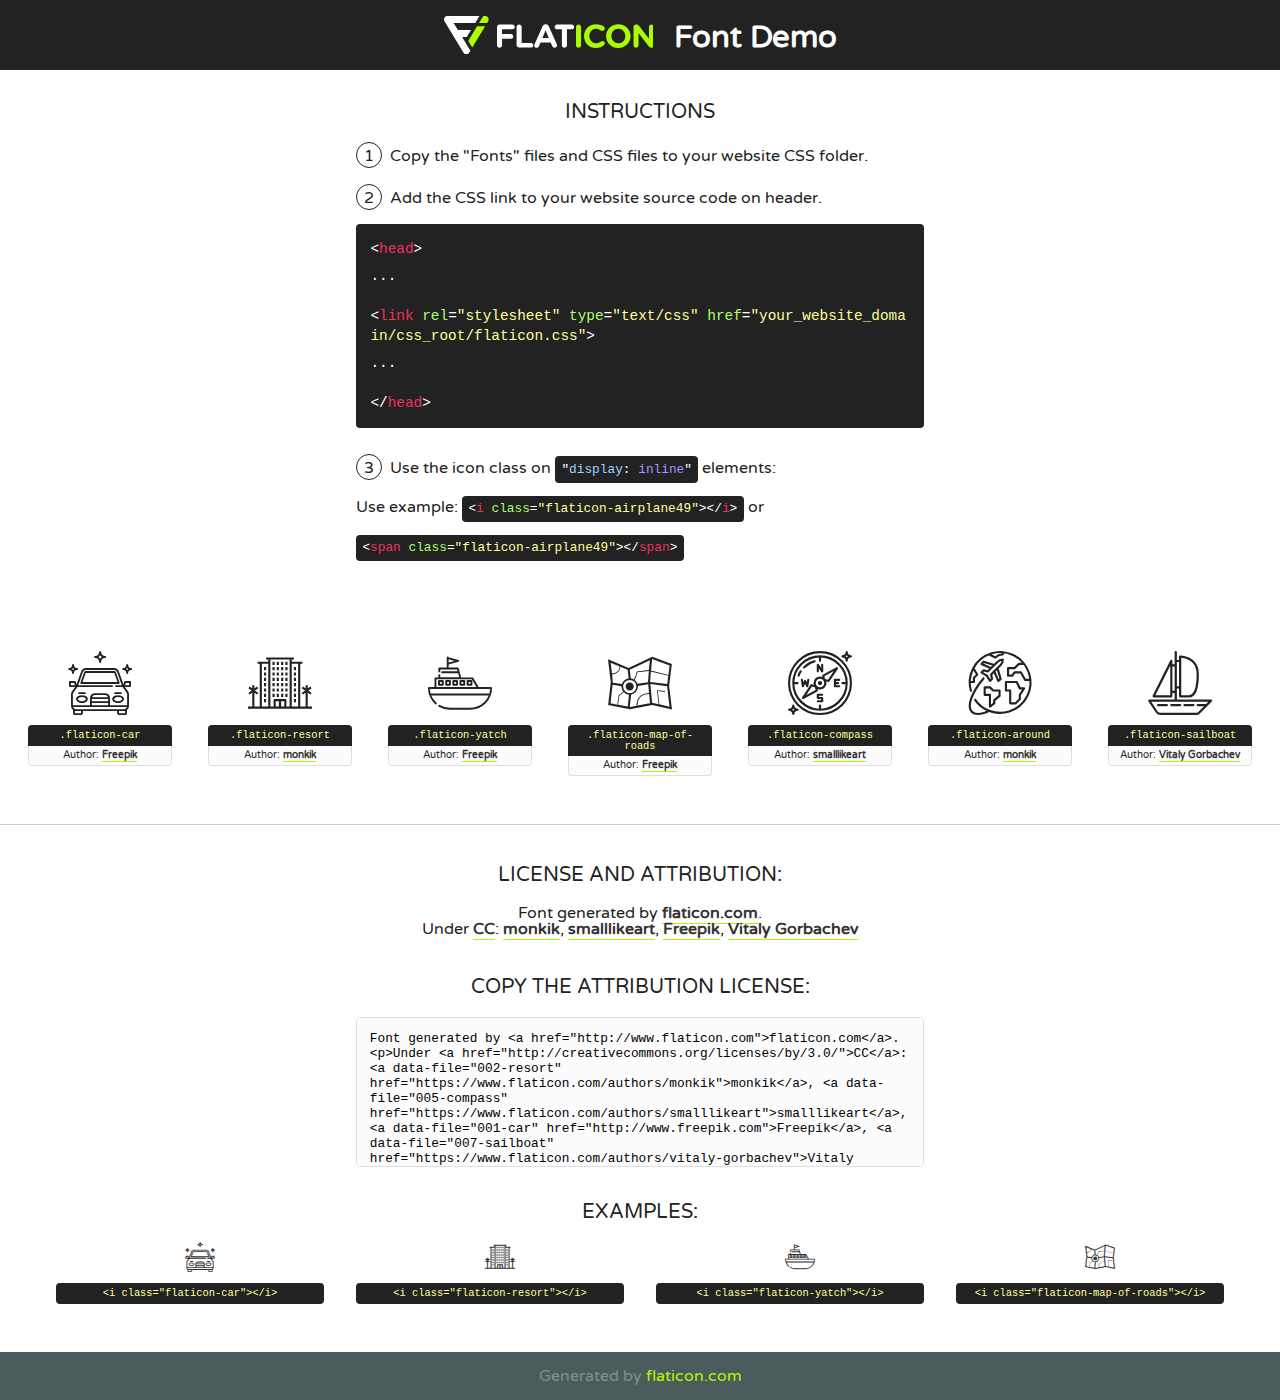
<file: project1/app1/static/fonts/flaticon/font/flaticon.html>
<!DOCTYPE html>
<!--
  Flaticon icon font: Flaticon
  Creation date: 05/07/2018 04:38
-->
<html>
<!DOCTYPE html>
<html>

<head>
    <title>Flaticon WebFont</title>
    <link href="http://fonts.googleapis.com/css?family=Varela+Round" rel="stylesheet" type="text/css" />
    <link rel="stylesheet" type="text/css" href="flaticon.css">
    <meta charset="UTF-8">
    <style>
    html, body, div, span, applet, object, iframe,
    h1, h2, h3, h4, h5, h6, p, blockquote, pre,
    a, abbr, acronym, address, big, cite, code,
    del, dfn, em, img, ins, kbd, q, s, samp,
    small, strike, strong, sub, sup, tt, var,
    b, u, i, center,
    dl, dt, dd, ol, ul, li,
    fieldset, form, label, legend,
    table, caption, tbody, tfoot, thead, tr, th, td,
    article, aside, canvas, details, embed, 
    figure, figcaption, footer, header, hgroup, 
    menu, nav, output, ruby, section, summary,
    time, mark, audio, video {
        margin: 0;
        padding: 0;
        border: 0;
        font-size: 100%;
        font: inherit;
        vertical-align: baseline;
    }
    /* HTML5 display-role reset for older browsers */
    article, aside, details, figcaption, figure, 
    footer, header, hgroup, menu, nav, section {
        display: block;
    }
    body {
        line-height: 1;
    }
    ol, ul {
        list-style: none;
    }
    blockquote, q {
        quotes: none;
    }
    blockquote:before, blockquote:after,
    q:before, q:after {
        content: '';
        content: none;
    }
    table {
        border-collapse: collapse;
        border-spacing: 0;
    }
    body {
        font-family: 'Varela Round', Helvetica, Arial, sans-serif;
        font-size: 16px;
        color: #222;
    }
    a {
        color: #333;
        border-bottom: 1px solid #a9fd00;
        font-weight: bold;
        text-decoration: none;
    }
    * {
        -moz-box-sizing: border-box;
        -webkit-box-sizing: border-box;
        box-sizing: border-box;
        margin: 0;
        padding: 0;
    }
    [class^="flaticon-"]:before, [class*=" flaticon-"]:before, [class^="flaticon-"]:after, [class*=" flaticon-"]:after {
        font-family: Flaticon;
        font-size: 30px;
        font-style: normal;
        margin-left: 20px;
        color: #333;
    }
    .wrapper {
        max-width: 600px;
        margin: auto;
        padding: 0 1em;
    }
    .title {
        font-size: 1.25em;
        text-align: center;
        margin-bottom: 1em;
        text-transform: uppercase;
    }
    header {
        text-align: center;
        background-color: #222;
        color: #fff;
        padding: 1em;
    }
    header .logo {
        width: 210px;
        height: 38px;
        display: inline-block;
        vertical-align: middle;
        margin-right: 1em;
        border: none;
    }
    header strong {
        font-size: 1.95em;
        font-weight: bold;
        vertical-align: middle;
        margin-top: 5px;
        display: inline-block;
    }
    .demo {
        margin: 2em auto;
        line-height: 1.25em;
    }
    .demo ul li {
        margin-bottom: 1em;
    }
    .demo ul li .num {
        color: #222;
        border-radius: 20px;
        display: inline-block;
        width: 26px;
        padding: 3px;
        height: 26px;
        text-align: center;
        margin-right: 0.5em;
        border: 1px solid #222;
    }
    .demo ul li code {
        background-color: #222;
        border-radius: 4px;
        padding: 0.25em 0.5em;
        display: inline-block;
        color: #fff;
        font-family: Consolas,Monaco,Lucida Console,Liberation Mono,DejaVu Sans Mono,Bitstream Vera Sans Mono,Courier New, monospace;
        font-weight: lighter;
        margin-top: 1em;
        font-size: 0.8em;
        word-break: break-all;
    }
    .demo ul li code.big {
        padding: 1em;
        font-size: 0.9em;
    }
    .demo ul li code .red {
        color: #EF3159;
    }
    .demo ul li code .green {
        color: #ACFF65;
    }
    .demo ul li code .yellow {
        color: #FFFF99;
    }
    .demo ul li code .blue {
        color: #99D3FF;
    }
    .demo ul li code .purple {
        color: #A295FF;
    }
    .demo ul li code .dots {
        margin-top: 0.5em;
        display: block;
    }
    #glyphs {
        border-bottom: 1px solid #ccc;
        padding: 2em 0;
        text-align: center;
    }
    .glyph {
        display: inline-block;
        width: 9em;
        margin: 1em;
        text-align: center;
        vertical-align: top;
        background: #FFF;
    }
    .glyph .glyph-icon {
        padding: 10px;
        display: block;
        font-family:"Flaticon";
        font-size: 64px;
        line-height: 1;
    }
    .glyph .glyph-icon:before {
        font-size: 64px;
        color: #222;
        margin-left: 0;
    }
    .class-name {
        font-size: 0.65em;
        background-color: #222;
        color: #fff;
        border-radius: 4px 4px 0 0;
        padding: 0.5em;
        color: #FFFF99;
        font-family: Consolas,Monaco,Lucida Console,Liberation Mono,DejaVu Sans Mono,Bitstream Vera Sans Mono,Courier New, monospace;
    }
    .author-name {
        font-size: 0.6em;
        background-color: #fcfcfd;
        border: 1px solid #DEDEE4;
        border-top: 0;
        border-radius: 0 0 4px 4px;
        padding: 0.5em;
    }
    .class-name:last-child {
        font-size: 10px;
        color:#888;
    }
    .class-name:last-child a {
        font-size: 10px;
        color:#555;
    }
    .class-name:last-child a:hover {
        color:#a9fd00;
    }
    .glyph > input {
        display: block;
        width: 100px;
        margin: 5px auto;
        text-align: center;
        font-size: 12px;
        cursor: text;
    }
    .glyph > input.icon-input {
        font-family:"Flaticon";
        font-size: 16px;
        margin-bottom: 10px;
    }
    .attribution .title {
        margin-top: 2em;
    }
    .attribution textarea {
        background-color: #fcfcfd;
        padding: 1em;
        border: none;
        box-shadow: none;
        border: 1px solid #DEDEE4;
        border-radius: 4px;
        resize: none;
        width: 100%;
        height: 150px;
        font-size: 0.8em;
        font-family: Consolas,Monaco,Lucida Console,Liberation Mono,DejaVu Sans Mono,Bitstream Vera Sans Mono,Courier New, monospace;
        -webkit-appearance: none;
    }
    .iconsuse {
        margin: 2em auto;
        text-align: center;
        max-width: 1200px;
    }
    .iconsuse:after {
        content: '';
        display: table;
        clear: both;
    }
    .iconsuse .image {
        float: left;
        width: 25%;
        padding: 0 1em;
    }
    .iconsuse .image p {
        margin-bottom: 1em;
    }
    .iconsuse .image span {
        display: block;
        font-size: 0.65em;
        background-color: #222;
        color: #fff;
        border-radius: 4px;
        padding: 0.5em;
        color: #FFFF99;
        margin-top: 1em;
        font-family: Consolas,Monaco,Lucida Console,Liberation Mono,DejaVu Sans Mono,Bitstream Vera Sans Mono,Courier New, monospace;
    }
    #footer {
        text-align: center;
        background-color: #4C5B5C;
        color: #7c9192;
        padding: 1em;
    }
    #footer a {
        border: none;
        color: #a9fd00;
        font-weight: normal;
    }
    @media (max-width: 960px) {
        .iconsuse .image {
            width: 50%;
        }
    }
    @media (max-width: 560px) {
        .iconsuse .image {
            width: 100%;
        }
    }
    </style>
</head>

<body class="characters-off">

    <header>
        <a href="http://www.flaticon.com" target="_blank" class="logo">
            <svg version="1.1" xmlns="http://www.w3.org/2000/svg" xmlns:xlink="http://www.w3.org/1999/xlink" xmlns:a="http://ns.adobe.com/AdobeSVGViewerExtensions/3.0/" viewBox="0 0 560.875 102.036" enable-background="new 0 0 560.875 102.036" xml:space="preserve">
                <defs>
                </defs>
                <g>
                    <g class="letters">
                        <path fill="#ffffff" d="M141.596,29.675c0-3.777,2.985-6.767,6.764-6.767h34.438c3.426,0,6.15,2.728,6.15,6.15
                        c0,3.43-2.724,6.149-6.15,6.149h-27.674v13.091h23.719c3.429,0,6.151,2.724,6.151,6.15c0,3.43-2.723,6.149-6.151,6.149h-23.719
                        v17.574c0,3.773-2.986,6.761-6.764,6.761c-3.779,0-6.764-2.989-6.764-6.761V29.675z"></path>
                        <path fill="#ffffff" d="M193.844,29.149c0-3.781,2.985-6.767,6.764-6.767c3.776,0,6.763,2.985,6.763,6.767v42.957h25.039
                        c3.426,0,6.149,2.726,6.149,6.153c0,3.425-2.723,6.15-6.149,6.15h-31.802c-3.779,0-6.764-2.986-6.764-6.768V29.149z"></path>
                        <path fill="#ffffff" d="M241.891,75.71l21.438-48.407c1.492-3.341,4.215-5.357,7.906-5.357h0.792
                        c3.686,0,6.323,2.017,7.815,5.357l21.439,48.407c0.436,0.967,0.701,1.845,0.701,2.723c0,3.602-2.809,6.501-6.414,6.501
                        c-3.161,0-5.269-1.845-6.499-4.655l-4.132-9.661h-27.059l-4.301,10.102c-1.144,2.631-3.426,4.214-6.237,4.214
                        c-3.517,0-6.24-2.81-6.24-6.325C241.1,77.64,241.451,76.677,241.891,75.71z M279.932,58.666l-8.521-20.297l-8.526,20.297H279.932
                        z"></path>
                        <path fill="#ffffff" d="M314.864,35.387H301.86c-3.429,0-6.239-2.813-6.239-6.238c0-3.429,2.811-6.24,6.239-6.24h39.533
                        c3.426,0,6.237,2.811,6.237,6.24c0,3.425-2.811,6.238-6.237,6.238h-13.001v42.785c0,3.773-2.99,6.761-6.764,6.761
                        c-3.779,0-6.764-2.989-6.764-6.761V35.387z"></path>
                        <path fill="#A9FD00" d="M352.615,29.149c0-3.781,2.985-6.767,6.767-6.767c3.774,0,6.761,2.985,6.761,6.767v49.024
                        c0,3.773-2.987,6.761-6.761,6.761c-3.781,0-6.767-2.989-6.767-6.761V29.149z"></path>
                        <path fill="#A9FD00" d="M374.132,53.836v-0.179c0-17.481,13.178-31.801,32.065-31.801c9.22,0,15.459,2.458,20.557,6.238
                        c1.402,1.054,2.637,2.985,2.637,5.357c0,3.692-2.985,6.59-6.681,6.59c-1.845,0-3.071-0.702-4.044-1.319
                        c-3.776-2.813-7.729-4.393-12.562-4.393c-10.364,0-17.831,8.611-17.831,19.154v0.173c0,10.542,7.291,19.329,17.831,19.329
                        c5.715,0,9.492-1.756,13.359-4.834c1.049-0.874,2.458-1.491,4.039-1.491c3.429,0,6.325,2.813,6.325,6.236
                        c0,2.106-1.056,3.78-2.282,4.834c-5.539,4.834-12.036,7.733-21.878,7.733C387.572,85.464,374.132,71.493,374.132,53.836z"></path>
                        <path fill="#A9FD00" d="M433.009,53.836v-0.179c0-17.481,13.79-31.801,32.766-31.801c18.981,0,32.592,14.143,32.592,31.628v0.173
                        c0,17.483-13.785,31.807-32.769,31.807C446.625,85.464,433.009,71.32,433.009,53.836z M484.224,53.836v-0.179
                        c0-10.539-7.725-19.326-18.626-19.326c-10.893,0-18.449,8.611-18.449,19.154v0.173c0,10.542,7.73,19.329,18.626,19.329
                        C476.676,72.986,484.224,64.378,484.224,53.836z"></path>
                        <path fill="#A9FD00" d="M506.233,29.321c0-3.774,2.99-6.763,6.767-6.763h1.401c3.252,0,5.183,1.583,7.029,3.953l26.093,34.265
                        V29.059c0-3.692,2.99-6.677,6.681-6.677c3.683,0,6.671,2.985,6.671,6.677v48.934c0,3.78-2.987,6.765-6.764,6.765h-0.436
                        c-3.257,0-5.188-1.581-7.034-3.953l-27.056-35.492v32.944c0,3.687-2.985,6.676-6.678,6.676c-3.683,0-6.673-2.989-6.673-6.676
                        V29.321z"></path>
                    </g>
                    <g class="insignia">
                        <path fill="#ffffff" d="M48.372,56.137h12.517l11.156-18.537H37.186L25.688,18.539h57.825L94.668,0H9.271
                        C5.925,0,2.842,1.801,1.198,4.716c-1.644,2.907-1.593,6.482,0.134,9.343l50.38,83.501c1.678,2.781,4.689,4.476,7.938,4.476
                        c3.246,0,6.257-1.695,7.935-4.476l2.898-4.804L48.372,56.137z"></path>
                        <g class="i">
                            <path fill="#A9FD00" d="M93.575,18.539h0.031v0.004l21.652,0.004l2.705-4.488c1.727-2.861,1.778-6.436,0.133-9.343
                            C116.454,1.801,113.371,0,110.026,0h-5.294L93.575,18.539z"></path>
                            <polygon fill="#A9FD00" points="88.291,27.356 64.725,66.486 75.519,84.404 109.942,27.356"></polygon>
                        </g>
                    </g>
                </g>
            </svg>
        </a>
        <strong>Font Demo</strong>
    </header>


    <section class="demo wrapper">

        <p class="title">Instructions</p>

        <ul>
            <li>
                <span class="num">1</span>Copy the "Fonts" files and CSS files to your website CSS folder.
            </li>
            <li>
                <span class="num">2</span>Add the CSS link to your website source code on header.
                <code class="big">
                    &lt;<span class="red">head</span>&gt;
                    <br/><span class="dots">...</span>
                    <br/>&lt;<span class="red">link</span> <span class="green">rel</span>=<span class="yellow">"stylesheet"</span> <span class="green">type</span>=<span class="yellow">"text/css"</span> <span class="green">href</span>=<span class="yellow">"your_website_domain/css_root/flaticon.css"</span>&gt;
                    <br/><span class="dots">...</span>
                    <br/>&lt;/<span class="red">head</span>&gt;
                </code>
            </li>

            <li>
                <p>
                    <span class="num">3</span>Use the icon class on <code>"<span class="blue">display</span>:<span class="purple"> inline</span>"</code> elements:
                    <br />
                    Use example: <code>&lt;<span class="red">i</span> <span class="green">class</span>=<span class="yellow">&quot;flaticon-airplane49&quot;</span>&gt;&lt;/<span class="red">i</span>&gt;</code> or <code>&lt;<span class="red">span</span> <span class="green">class</span>=<span class="yellow">&quot;flaticon-airplane49&quot;</span>&gt;&lt;/<span class="red">span</span>&gt;</code>
            </li>
        </ul>

    </section>




   <section id="glyphs">          
    
      
        <div class="glyph"><div class="glyph-icon flaticon-car"></div>
            <div class="class-name">.flaticon-car</div>
            <div class="author-name">Author: <a data-file="001-car" href="http://www.freepik.com">Freepik</a> </div> 
        </div>        
        
        <div class="glyph"><div class="glyph-icon flaticon-resort"></div>
            <div class="class-name">.flaticon-resort</div>
            <div class="author-name">Author: <a data-file="002-resort" href="https://www.flaticon.com/authors/monkik">monkik</a> </div> 
        </div>        
        
        <div class="glyph"><div class="glyph-icon flaticon-yatch"></div>
            <div class="class-name">.flaticon-yatch</div>
            <div class="author-name">Author: <a data-file="003-yatch" href="http://www.freepik.com">Freepik</a> </div> 
        </div>        
        
        <div class="glyph"><div class="glyph-icon flaticon-map-of-roads"></div>
            <div class="class-name">.flaticon-map-of-roads</div>
            <div class="author-name">Author: <a data-file="004-map-of-roads" href="http://www.freepik.com">Freepik</a> </div> 
        </div>        
        
        <div class="glyph"><div class="glyph-icon flaticon-compass"></div>
            <div class="class-name">.flaticon-compass</div>
            <div class="author-name">Author: <a data-file="005-compass" href="https://www.flaticon.com/authors/smalllikeart">smalllikeart</a> </div> 
        </div>        
        
        <div class="glyph"><div class="glyph-icon flaticon-around"></div>
            <div class="class-name">.flaticon-around</div>
            <div class="author-name">Author: <a data-file="006-around" href="https://www.flaticon.com/authors/monkik">monkik</a> </div> 
        </div>        
        
        <div class="glyph"><div class="glyph-icon flaticon-sailboat"></div>
            <div class="class-name">.flaticon-sailboat</div>
            <div class="author-name">Author: <a data-file="007-sailboat" href="https://www.flaticon.com/authors/vitaly-gorbachev">Vitaly Gorbachev</a> </div> 
        </div>        
        

    </section>



    <section class="attribution wrapper"   style="text-align:center;">

      <div class="title">License and attribution:</div><div class="attrDiv">Font generated by <a href="http://www.flaticon.com">flaticon.com</a>. <div><p>Under <a href="http://creativecommons.org/licenses/by/3.0/">CC</a>: <a data-file="002-resort" href="https://www.flaticon.com/authors/monkik">monkik</a>, <a data-file="005-compass" href="https://www.flaticon.com/authors/smalllikeart">smalllikeart</a>, <a data-file="001-car" href="http://www.freepik.com">Freepik</a>, <a data-file="007-sailboat" href="https://www.flaticon.com/authors/vitaly-gorbachev">Vitaly Gorbachev</a></p>  </div>
      </div>
      <div class="title">Copy the Attribution License:</div>

    <textarea onclick="this.focus();this.select();">Font generated by &lt;a href=&quot;http://www.flaticon.com&quot;&gt;flaticon.com&lt;/a&gt;. <p>Under <a href="http://creativecommons.org/licenses/by/3.0/">CC</a>: <a data-file="002-resort" href="https://www.flaticon.com/authors/monkik">monkik</a>, <a data-file="005-compass" href="https://www.flaticon.com/authors/smalllikeart">smalllikeart</a>, <a data-file="001-car" href="http://www.freepik.com">Freepik</a>, <a data-file="007-sailboat" href="https://www.flaticon.com/authors/vitaly-gorbachev">Vitaly Gorbachev</a></p>  
     </textarea>

    </section>

    <section class="iconsuse">

          <div class="title">Examples:</div>            
             
            <div class="image">
                <p>
                    <i class="glyph-icon flaticon-car"></i> 
                    <span>&lt;i class=&quot;flaticon-car&quot;&gt;&lt;/i&gt;</span>
                </p>
            </div>
            
            <div class="image">
                <p>
                    <i class="glyph-icon flaticon-resort"></i> 
                    <span>&lt;i class=&quot;flaticon-resort&quot;&gt;&lt;/i&gt;</span>
                </p>
            </div>
            
            <div class="image">
                <p>
                    <i class="glyph-icon flaticon-yatch"></i> 
                    <span>&lt;i class=&quot;flaticon-yatch&quot;&gt;&lt;/i&gt;</span>
                </p>
            </div>
            
            <div class="image">
                <p>
                    <i class="glyph-icon flaticon-map-of-roads"></i> 
                    <span>&lt;i class=&quot;flaticon-map-of-roads&quot;&gt;&lt;/i&gt;</span>
                </p>
            </div>
                       
        </div>
                            
    </section>

<div id="footer">
    <div>Generated by <a href="http://www.flaticon.com">flaticon.com</a>
    </div>
</div>



</body>
</html>
</file>
<file: project1/app1/static/fonts/flaticon/font/flaticon.css>
/*
  	Flaticon icon font: Flaticon
  	Creation date: 05/07/2018 04:38
  	*/

@font-face {
  font-family: "Flaticon";
  src: url("./Flaticon.eot");
  src: url("./Flaticon.eot?#iefix") format("embedded-opentype"),
       url("./Flaticon.woff") format("woff"),
       url("./Flaticon.ttf") format("truetype"),
       url("./Flaticon.svg#Flaticon") format("svg");
  font-weight: normal;
  font-style: normal;
}

@media screen and (-webkit-min-device-pixel-ratio:0) {
  @font-face {
    font-family: "Flaticon";
    src: url("./Flaticon.svg#Flaticon") format("svg");
  }
}

[class^="flaticon-"]:before, [class*=" flaticon-"]:before,
[class^="flaticon-"]:after, [class*=" flaticon-"]:after {   
  font-family: Flaticon;
  font-style: normal;
}

.flaticon-car:before { content: "\f100"; }
.flaticon-resort:before { content: "\f101"; }
.flaticon-yatch:before { content: "\f102"; }
.flaticon-map-of-roads:before { content: "\f103"; }
.flaticon-compass:before { content: "\f104"; }
.flaticon-around:before { content: "\f105"; }
.flaticon-sailboat:before { content: "\f106"; }
</file>
